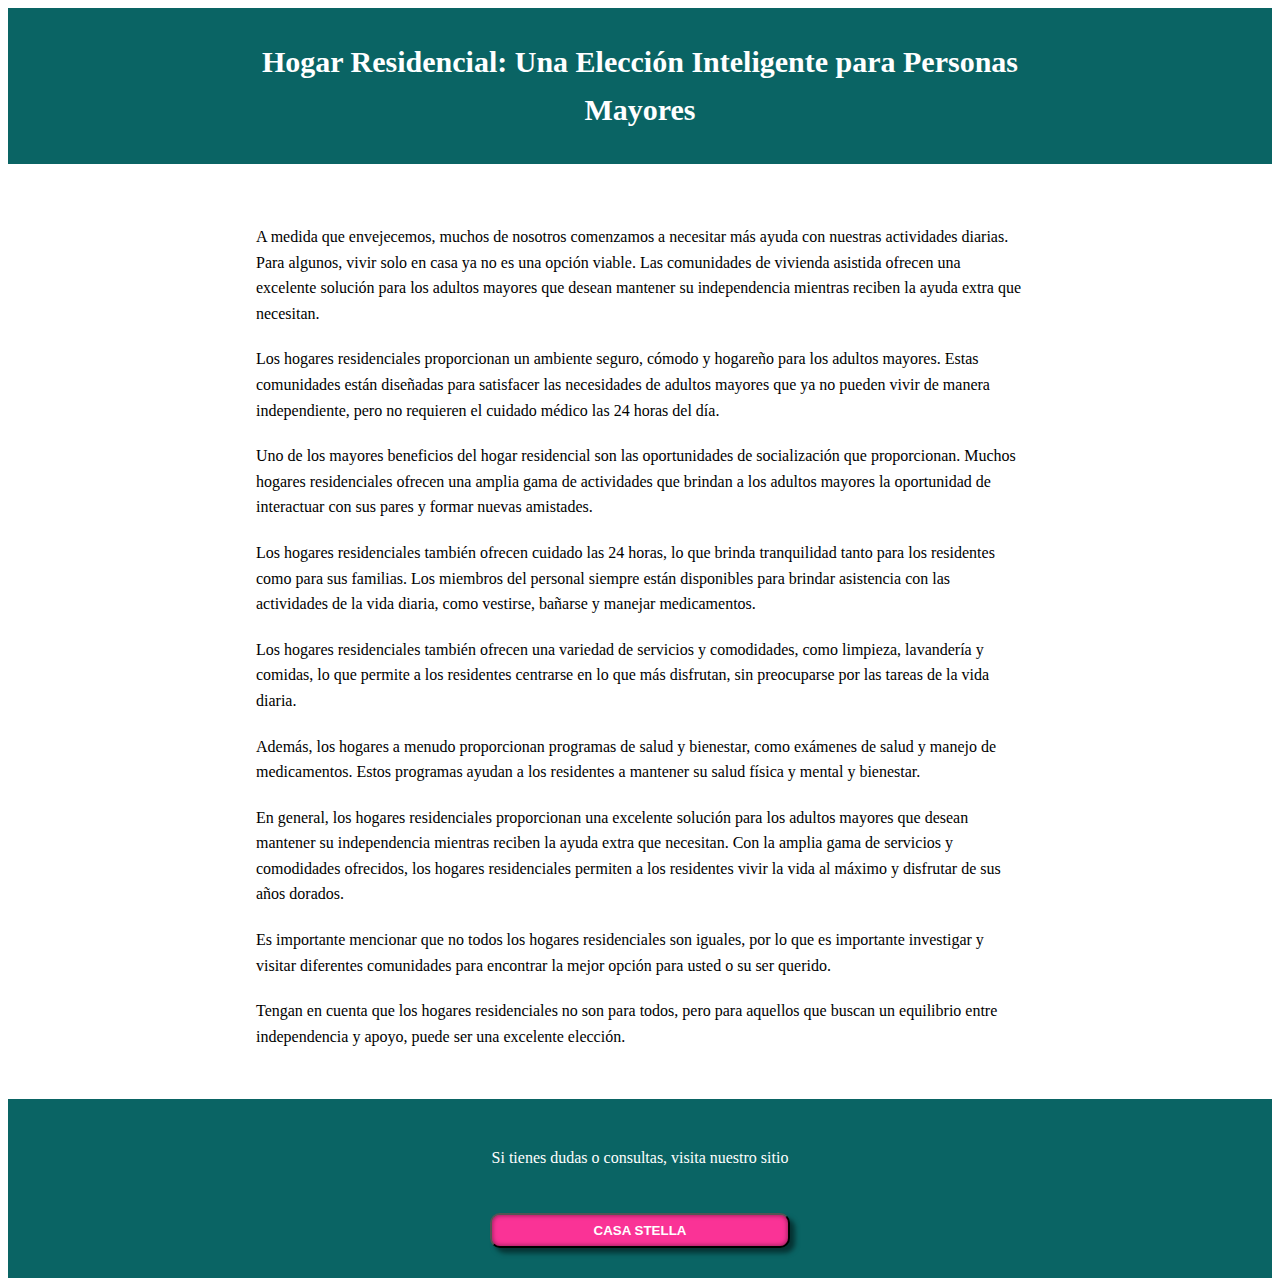
<file: posts/beneficios.html>
<!DOCTYPE html>
<html>

<head>
    <title>Hogar Residencial: Una Elección Inteligente para Personas Mayores</title>
    <link rel="stylesheet" href="styles.css">
</head>

<body>
    <header>
        <h1>Hogar Residencial: Una Elección Inteligente para Personas Mayores</h1>
    </header>

    <main>
        <p>A medida que envejecemos, muchos de nosotros comenzamos a necesitar más ayuda con nuestras actividades
            diarias.
            Para algunos, vivir solo en casa ya no es una opción viable. Las comunidades de vivienda asistida ofrecen
            una
            excelente solución para los adultos mayores que desean mantener su independencia mientras reciben la ayuda extra
            que
            necesitan.</p>
        <p>Los hogares residenciales proporcionan un ambiente seguro, cómodo y hogareño para los adultos mayores.
            Estas comunidades están diseñadas para satisfacer las necesidades de adultos mayores que ya no pueden vivir
            de
            manera independiente, pero no requieren el cuidado médico las 24 horas del día.</p>
        <p>Uno de los mayores beneficios del hogar residencial son las oportunidades de socialización que
            proporcionan.
            Muchos hogares residenciales ofrecen una amplia gama de actividades que brindan a los adultos mayores la oportunidad de interactuar
            con
            sus pares y formar nuevas amistades.</p>
        <p>Los hogares residenciales también ofrecen cuidado las 24 horas, lo que brinda tranquilidad tanto
            para los residentes como para sus familias. Los miembros del personal siempre están disponibles para brindar
            asistencia con las actividades de la vida diaria, como vestirse, bañarse y manejar medicamentos.</p>
        <p>Los hogares residenciales también ofrecen una variedad de servicios y comodidades, como
            limpieza,
            lavandería y comidas, lo que permite a los residentes centrarse en lo que más disfrutan, sin preocuparse por
            las
            tareas de la vida diaria.</p>
        <p>Además, los hogares a menudo proporcionan programas de salud y bienestar, como exámenes de salud y manejo de medicamentos. Estos programas ayudan a los residentes a mantener
            su
            salud física y mental y bienestar.</p>
        <p>En general, los hogares residenciales proporcionan una excelente solución para los adultos mayores que
            desean mantener su independencia mientras reciben la ayuda extra que necesitan. Con la amplia gama de
            servicios
            y comodidades ofrecidos, los hogares residenciales permiten a los residentes vivir la vida al
            máximo y disfrutar de sus años dorados.</p>
        <p>Es importante mencionar que no todos los hogares residenciales son iguales, por lo que es
            importante
            investigar y visitar diferentes comunidades para encontrar la mejor opción para usted o su ser querido.</p>
        <p>Tengan en cuenta que los hogares residenciales no son para todos, pero para aquellos que buscan
            un
            equilibrio entre independencia y apoyo, puede ser una excelente elección.</p>
    </main>

    <footer>
        <p>Si tienes dudas o consultas, visita nuestro sitio</p>
        <br>
        <button onclick="window.location.href='https://casastella.me/';" class="cta">CASA STELLA</button>
    </footer>
</body>

</html>
</file>
<file: posts/styles.css>
*,
*::after,
*::before:not(i) {
    margin: 0;
    padding: 0;
    box-sizing: border-box;
    font-family: 'Nunito', sans-serif;
}

body {
    line-height: 1.6;
    font-size: 16px;
}

header {
    color: white;
    background-color: rgb(10, 100, 100);
    margin-bottom: 30px;
}

header h1 {
    font-size: clamp(15px, 10vw, 30px);
    text-align: center;
    max-width: 768px;
    margin: auto;
}

main{
    padding: 30px;
}
main p {
    max-width: 768px;
    margin: auto;
    margin-bottom: 20px;
}

header,
footer {
    background-color: rgb(10, 100, 100);
    color: #fff;
    padding: 20px;
    text-align: center;
    padding: 30px;
}

.highlight {
    color: rgb(250, 50, 150);
}

.cta {
    width: 80%;
    max-width: 300px;
    margin: auto;
    text-align: center;
    padding: 8px 15px;
    border-radius: 10px;
    font-weight: 700;
    cursor: pointer;
    background-color: hsl(330deg, 95%, 59%);
    color: white;
    transform: translateY(0);
    box-shadow: inset 0 0 5px rgba(0, 0, 0, 0.5), 5px 5px 5px rgba(0, 0, 0, 0.5);
    transition: all 0.3s;
    font-weight: 900;
}
</file>
